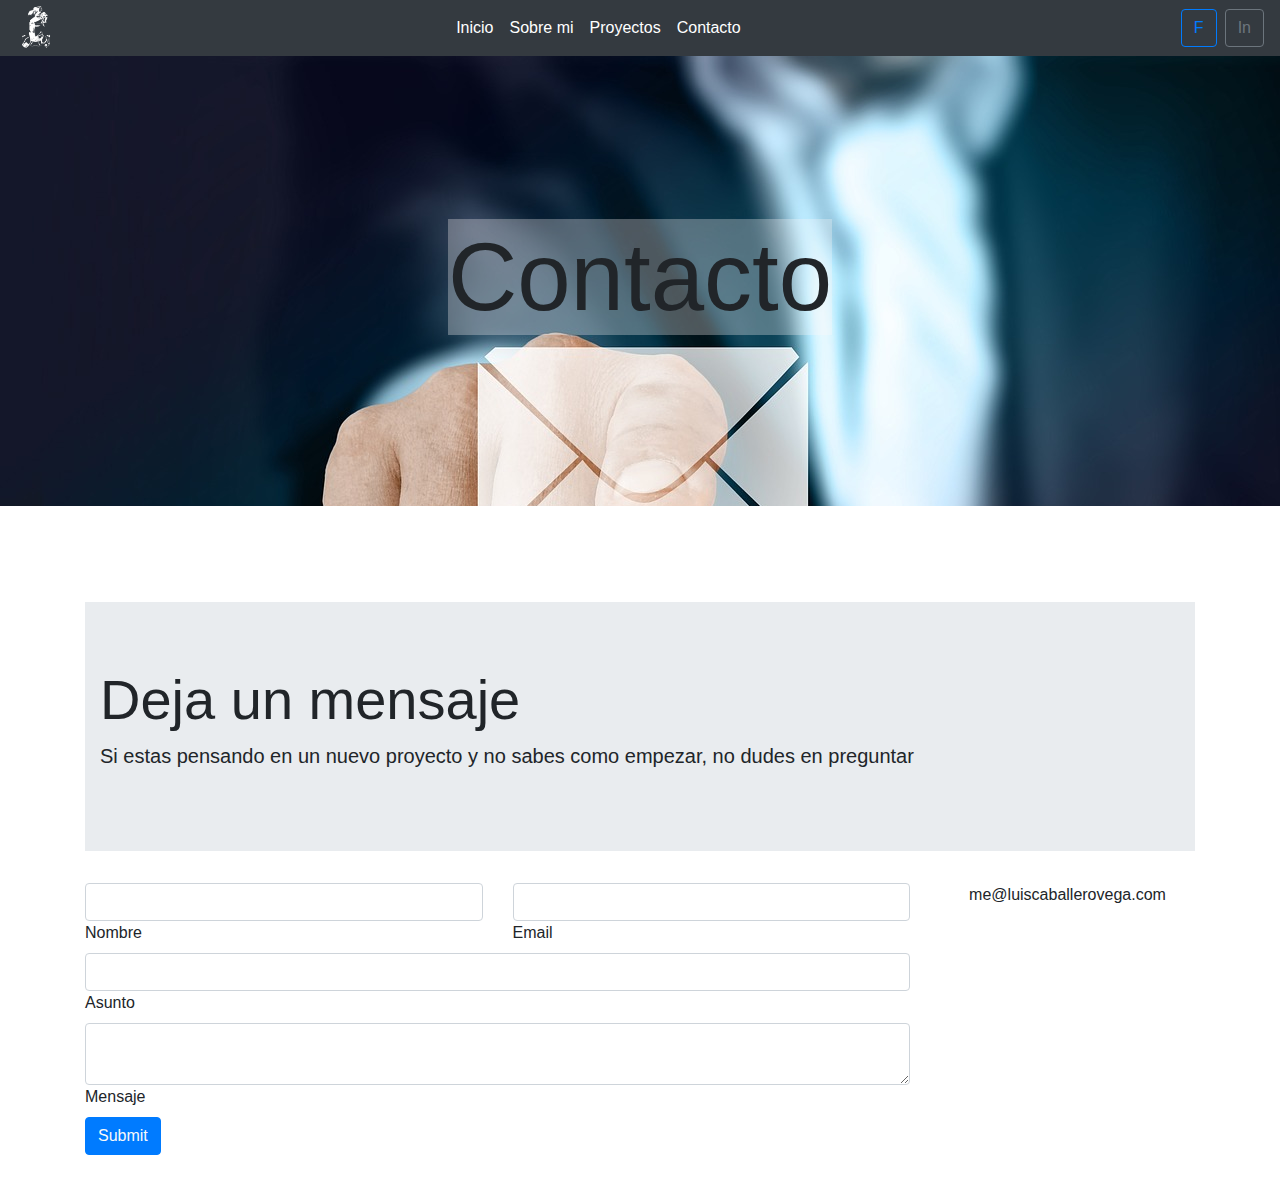
<file: contacto.html>
<!DOCTYPE html>
<html lang="en">

<head>
  <meta charset="UTF-8">
  <meta name="viewport" content="width=device-width, initial-scale=1.0">
  <meta http-equiv="X-UA-Compatible" content="ie=edge">
  <title>Contacto</title>
  <link rel="shortcut icon" href="favicon.ico" />
  <!-- Bootstrap CSS -->
  <link rel="stylesheet" href="css/bootstrap.css">
  <!--style-->
  <link rel="stylesheet" href="css/style.css">
  <link rel="stylesheet" href="css/contacto.css">
</head>

<body>
  <nav class="navbar navbar-expand-md navbar-light bg-dark nav sticky-top">
    <a class="navbar-logo navbar-brand position-absolute link-logo" href="index.html">
      <img src="images/logo/logo.png" class="d-inline-block align-top" alt="Logo">
    </a>
    <button class="navbar-toggler" type="button" data-toggle="collapse" data-target="#navbarSupportedContent"
      aria-controls="navbarSupportedContent" aria-expanded="false" aria-label="Toggle navigation">
      <span class="navbar-toggler-icon"></span>
    </button>

    <div class="collapse navbar-collapse" id="navbarSupportedContent">
      <ul class="navbar-nav mr-auto ml-auto text-center">
        <li class="nav-item active">
          <a class="nav-link" href="index.html">Inicio <span class="sr-only">(current)</span></a>
        </li>
        <li class="nav-item">
          <a class="nav-link" href="sobremi.html">Sobre mi</a>
        </li>
        <li class="nav-item">
          <a class="nav-link" href="proyectos.html">Proyectos</a>
        </li>
        </li>
        <li class="nav-item active">
          <a class="nav-link disabled" href="contacto.php">Contacto</a>
        </li>
      </ul>
      <div class="d-flex flex-flow justify-content-center ">
        <a href="" class="btn btn-outline-primary mr-2">F</a>
        <a href="" class="btn btn-outline-secondary">In</a>
      </div>

    </div>
  </nav>
  <!-- Banner de presentación -->
  <section class="justify-content-center d-flex container-fluid banner align-items-center slideshow slideshow-contacto">
    <h1 class="display-1">Contacto</h1>
  </section>
  <section class="index-conocimientos container mt-5 pt-5" id="index-conocimientos">
    <div class="jumbotron jumbotron-fluid">
      <div class="container">
        <h1 class="display-4">Deja un mensaje</h1>
        <p class="lead">Si estas pensando en un nuevo proyecto y no sabes como empezar, no dudes en preguntar</p>
      </div>
    </div>
      <!--Section: Contact v.2-->
<section class="mb-4">
    <div class="row">
        <!--Grid column-->
        <div class="col-md-9 mb-md-0 mb-5">
            <!-- <form id="contact-form" name="contact-form" action="mail.php" method="POST"> -->
            <form id="contact-form" name="contact-form" action="mail.php" method="POST">
                <!--Grid row-->
                <div class="row">
                    <!--Grid column-->
                    <div class="col-md-6">
                        <div class="md-form mb-0">
                            <input type="text" id="name" name="name" class="form-control">
                            <label for="name" class="">Nombre</label>
                        </div>
                    </div>
                    <!--Grid column-->
                    <div class="col-md-6">
                        <div class="md-form mb-0">
                            <input type="text" id="email" name="email" class="form-control">
                            <label for="email" class="">Email</label>
                        </div>
                    </div>
                    <!--Grid column-->
                </div>
                <!--Grid row-->
                <!--Grid row-->
                <div class="row">
                    <div class="col-md-12">
                        <div class="md-form mb-0">
                            <input type="text" id="subject" name="subject" class="form-control">
                            <label for="subject" class="">Asunto</label>
                        </div>
                    </div>
                </div>
                <!--Grid row-->
                <!--Grid row-->
                <div class="row">
                    <!--Grid column-->
                    <div class="col-md-12">
                        <div class="md-form">
                            <textarea type="text" id="message" name="message" rows="2" class="form-control md-textarea"></textarea>
                            <label for="message">Mensaje</label>
                        </div>
                    </div>
                </div>
                <div class="text-center text-md-left">
                  <input class="btn btn-primary text-light submit-contact"  type="submit" name="enviar" id="enviar">
                </div>
                <!--Grid row-->
            </form>
            <!-- <div class="text-center text-md-left">
                <a class="btn btn-primary text-light submit-contact" onclick="validateForm()">Enviar</a>
            </div> -->
            <div class="status"></div>
        </div>
        <!--Grid column-->
        <!--Grid column-->
        <div class="col-md-3 text-center">
            <ul class="list-unstyled mb-0">
                <!-- <li><i class="fas fa-map-marker-alt fa-2x"></i>
                    <p>San Francisco, CA 94126, USA</p>
                </li>
                <li><i class="fas fa-phone mt-4 fa-2x"></i>
                    <p>+ 01 234 567 89</p>
                </li> -->
                <li><i class="fas fa-envelope mt-4 fa-2x"></i>
                    <p>me@luiscaballerovega.com</p>
                </li>
            </ul>
        </div>
    </div>

</section>
  </section>

    <!-- footer -->
    <!-- <footer class="bg-dark p-5 mt-5"> -->
      <!-- footer 0 -->
      <!-- <div class="footer-0 container container-fluid">
        <h2 class="display-4 text-white">Contacto</h2>
        <div class="row pt-3">
          <div class="col-4">
              <a id="facebook" class="fo-face" href="https://www.facebook.com/alfreddocaballero">Facebook</a>
          </div>
          <div class="col-4">
              <a id="linkedin" class="fo-in" href="https://www.linkedin.com/in/luis-alfredo-caballero-vega-1a9907116/">Linkedin</a>
            </div>
          <div class="col-4">
            <p class="text-white">correo: alfreddocaballero@gmail.com</p>
          </div>
        </div>
      </div>
    </footer> -->
<script type="text/javascript" src="js/validate-form.js"></script>
</body>

</html>
</file>
<file: css/style.css>
/* generales */
a:link {
    text-decoration: none;
}

/*  */
.nav {
    z-index: 100;
    width: 100%;
}

.navbar-brand img {
    width: 4%;
}

.navbar-nav a {
    color: #fff !important;
}

.navbar-dark .navbar-brand {
    width: 5%;
}

.navbar-dark .navbar-brand img {
    width: 65%;
}

.navbar-logo {
    width: 5%;
}

.navbar-logo img {
    width: 65%;
}

/*---------------------- Home ---------------*/
.lc-img-project {
    height: 250px;
    object-fit: cover;
}

.lc-jumbotron {
    margin: 0;
    padding: 2rem 1rem;
}

.banner {
    /* background: url("../images/ban-1.jpeg"); */
    height: 100vh;
    background-size: cover;
    background-position: center;
}

.new-banner {
    height: 100vh;
}

#new-banner img {
    height: 100%;
    object-fit: cover;
    width: 100%;
}

.new-banner h5 {
    background: #000;
    opacity: 0.6;
    padding: 10px 1px;
    width: 30%;
    text-align: center;
    margin: auto;
}

.about-us {
    background: transparent url('../images/back-i.jpeg') no-repeat center center / cover;
    display: flex;
    justify-content: space-between;
    width: 100%;
}

.about-us-1 h2 {
    color: #fff;
}

.about-us p {
    color: #fff;
}

.about-us-1 {
    padding: 100px;
    width: 50%;
    order: 1;
}

.about-us-2 {
    width: 50%;
}

.about-us-2 figure {
    width: 100%;
}

.about-us-2 img {
    padding: 100px;
    width: 70%;
}

.proyectos {
    width: 100%;
}

.card-proyectos {
    -ms-flex: 1 0 30%;
    flex: 1 0 30% !important;
}

.new-section .navbar-nav a {
    color: #000 !important;
}

.big-section {
    position: relative;
}

.perfil {
    margin-top: -50px;
    border: 2px solid #ddd;
}

.img-nav-testi {
    width: 130px;
}

/* colores botones */
.css-color {
    background: #3595cf;
}

.joomla-color {
    background: #76bb41;
}

.git-color {
    background: #e94e31;
}

.mysql-color {
    background: #e18b00;
}

.boo-color {
    background-color: #563d7c;
}

.cpanel-color {
    background-color: #f7692b;
}

.fo-face {
    text-decoration: none;
    color: #fff;

}

.fo-face:hover {
    color: #4267b2;
    text-decoration: none;
}

.fo-in {
    text-decoration: none;
    color: #fff;
}

.fo-in:hover {
    color: #0077B5;
    text-decoration: none;
}

.slideshow {
    height: 50vh;
}

@media (min-width: 992px) {
    .display-testi {
        position: relative;
        margin-top: -110px;
    }
}

/* Responsive */
@media (max-width: 767px) {
    .link-logo {
        left: 48%;
        top: 0;
    }

    .navbar-logo img{
        width: 100%;
    }

    .navbar-dark .navbar-brand img {
        width: 100%;
    }

    .know-tooltip {
        display: block !important;
    }

    .footer-contacto {
        flex-direction: column;
        -webkit-flex-direction: column;
        align-items: center;
        -webkit-align-items: center;
    }

    .footer-container {
        text-align: center;
    }

    .footer-mail {}

    .about-us-1 {
        width: 100%;
    }

    .about-us-2 {
        width: 0%;
    }
}
</file>
<file: css/contacto.css>
.slideshow-contacto {
    background: url(../images/contacto/contacto.jpg);
}

.slideshow-contacto h1 {
    background: rgba(255, 250, 250, 0.3);
}

@media (max-width: 767px) {
    .slideshow-contacto h1 {
        font-size: 3.5rem;
    }
}
</file>
